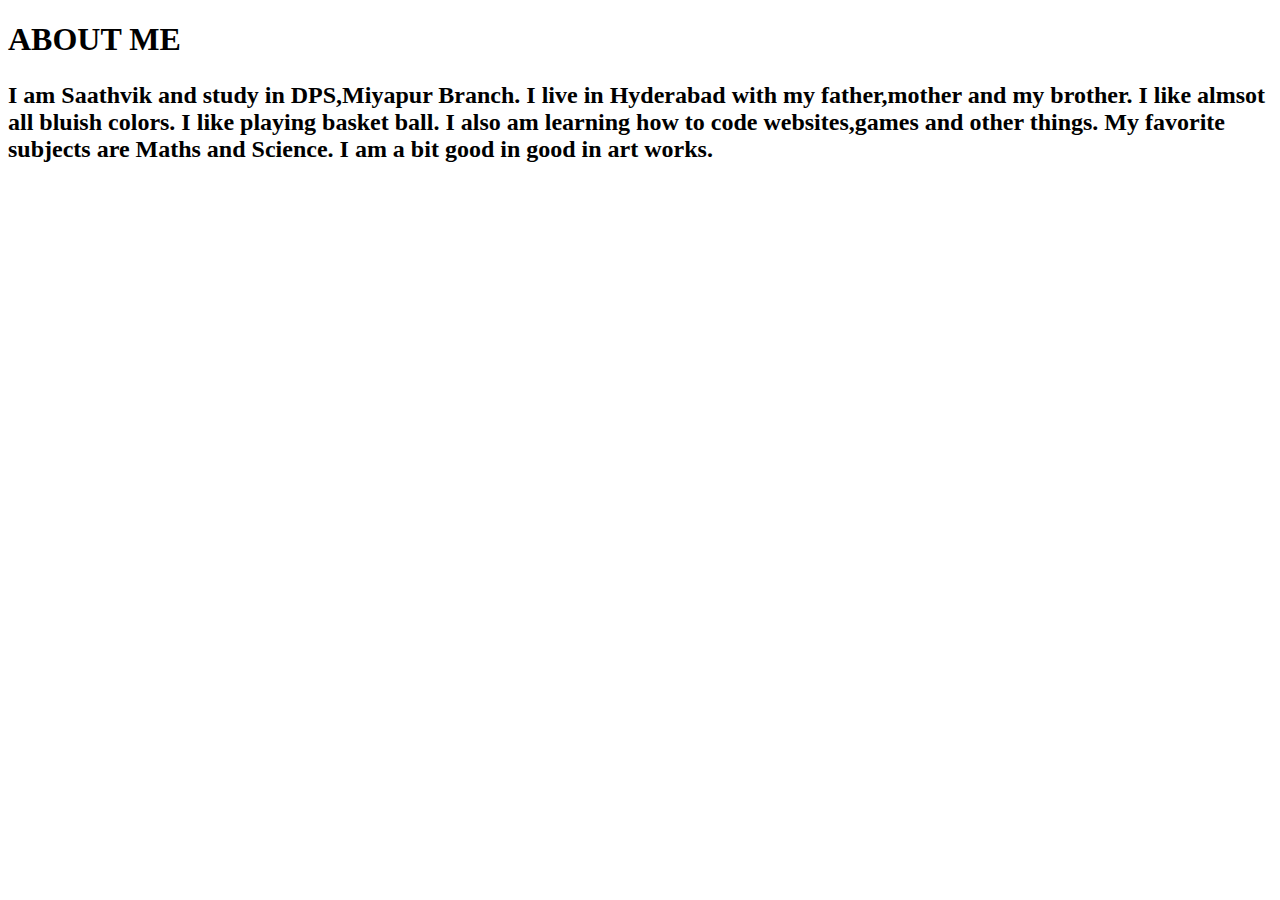
<file: AboutMe.html>
<!DOCTYPE html>
<html>
    <body>
        <h1>
            ABOUT ME
        </h1>
        <h2>
            <p>
         I am Saathvik and study in DPS,Miyapur Branch.
         I live in Hyderabad with my father,mother and my brother.
         I like almsot all bluish colors.
         I like playing basket ball.
         I also am learning how to code websites,games and other things.
         My favorite subjects are Maths and Science.
         I am a bit good in good in art works.

            </p><br>
    </h2>
        </body>
</html>
</file>
